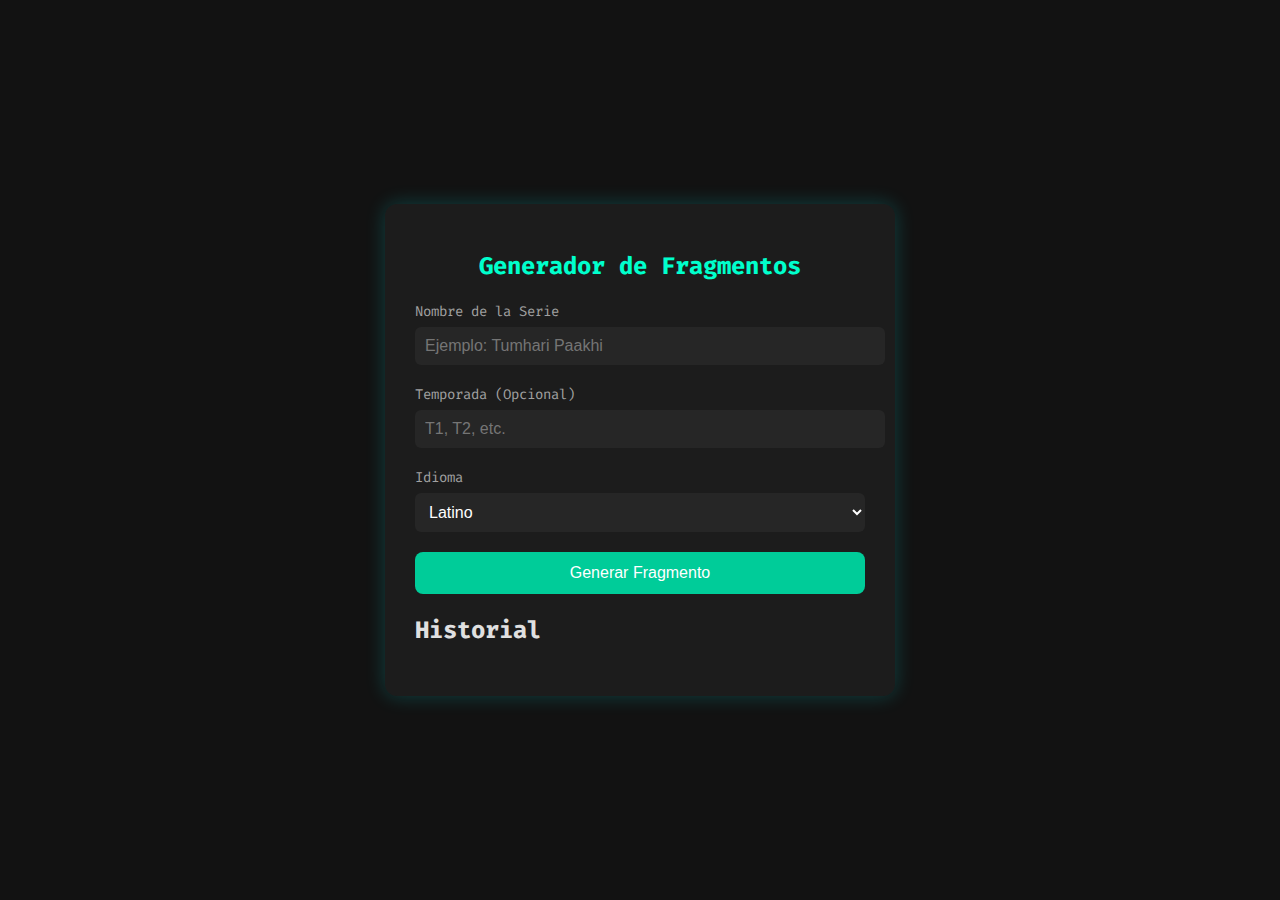
<file: index.html>
<!DOCTYPE html>
<html lang="es">
<head>
    <meta charset="UTF-8">
    <meta name="viewport" content="width=device-width, initial-scale=1.0">
    <title>Generador de Fragmentos</title>
    <link rel="stylesheet" href="https://cdnjs.cloudflare.com/ajax/libs/font-awesome/6.0.0-beta3/css/all.min.css">
    <link rel="stylesheet" href="https://fonts.googleapis.com/css2?family=Fira+Code:wght@400;700&display=swap">
    <style>
        body {
            background-color: #121212;
            color: #e0e0e0;
            font-family: 'Fira Code', monospace;
            display: flex;
            justify-content: center;
            align-items: center;
            height: 100vh;
            margin: 0;
        }
        .container {
            width: 450px;
            padding: 30px;
            background: #1c1c1c;
            border-radius: 12px;
            box-shadow: 0 0 20px rgba(0, 255, 255, 0.2);
        }
        h1 {
            text-align: center;
            color: #00ffcc;
            margin-bottom: 20px;
            font-size: 24px;
        }
        label {
            display: block;
            font-size: 14px;
            color: #a1a1a1;
            margin-bottom: 6px;
        }
        input, select {
            width: 100%;
            padding: 10px;
            border: none;
            border-radius: 6px;
            background: #262626;
            color: #fff;
            margin-bottom: 20px;
            font-size: 16px;
        }
        button {
            width: 100%;
            padding: 12px;
            background-color: #00cc99;
            border: none;
            border-radius: 8px;
            font-size: 16px;
            color: white;
            cursor: pointer;
            transition: background 0.3s ease;
        }
        button:hover {
            background-color: #00ffcc;
        }
        .copy-btn, .delete-btn {
            background: none;
            border: none;
            color: #00ffcc;
            cursor: pointer;
            font-size: 18px;
        }
        .delete-btn {
            color: #ff5050;
        }
        .historial-item {
            margin-top: 10px;
            padding: 12px;
            background: #2b2b2b;
            border-radius: 6px;
            display: flex;
            justify-content: space-between;
            align-items: center;
            color: #00ffcc;
        }
        .toast {
            visibility: hidden;
            position: fixed;
            bottom: 20px;
            left: 50%;
            transform: translateX(-50%);
            background-color: #00ffcc;
            color: #000;
            padding: 10px;
            border-radius: 8px;
            font-size: 14px;
        }
        .toast.show {
            visibility: visible;
            transition: visibility 0.3s ease, opacity 0.3s ease;
        }
    </style>
</head>
<body>
    <div class="container">
        <h1>Generador de Fragmentos</h1>
        
        <label for="nombre">Nombre de la Serie</label>
        <input type="text" id="nombre" placeholder="Ejemplo: Tumhari Paakhi">

        <label for="temporada">Temporada (Opcional)</label>
        <input type="number" id="temporada" placeholder="T1, T2, etc.">

        <label for="idioma">Idioma</label>
        <select id="idioma">
            <option value="Lat">Latino</option>
            <option value="Es">Español</option>
            <option value="Sub">Subtitulado</option>
        </select>
        
        <button onclick="generarFragmento()">Generar Fragmento</button>

        <div id="resultado"></div>
        <h2>Historial</h2>
        <div id="historial"></div>
    </div>

    <div id="toast" class="toast">Fragmento copiado</div>

    <script>
        let historial = JSON.parse(localStorage.getItem('historialFragmentos')) || [];

        // Función para corregir caracteres no válidos
        function corregirCaracteres(nombre) {
            const mapaCaracteres = { 'ñ': 'n', 'Ñ': 'N', 'á': 'a', 'é': 'e', 'í': 'i', 'ó': 'o', 'ú': 'u', 'Á': 'A', 'É': 'E', 'Í': 'I', 'Ó': 'O', 'Ú': 'U' };
            return nombre.split('').map(c => mapaCaracteres[c] || c).join('');
        }

        // Función para validar nombre de la serie
        function validarNombreSerie(nombre) {
            const regex = /^[a-zA-Z0-9\s-]+$/;
            return regex.test(nombre);
        }

        // Función para generar fragmento
        function generarFragmento() {
            let nombre = document.getElementById('nombre').value.trim();
            const temporada = document.getElementById('temporada').value;
            const idioma = document.getElementById('idioma').value;

            nombre = corregirCaracteres(nombre);

            if (!validarNombreSerie(nombre)) {
                alert('El nombre de la serie contiene caracteres no válidos.');
                return;
            }

            let fragmento = '#';
            if (temporada) fragmento += `T${temporada}-`;
            fragmento += nombre.split(' ').join('-') + '-' + idioma;

            // Verificar si el fragmento ya existe
            if (historial.includes(fragmento)) {
                alert('Este fragmento ya fue generado.');
                return;
            }

            // Mostrar el fragmento
            const resultado = document.getElementById('resultado');
            resultado.innerHTML = fragmento + 
                '<button class="copy-btn" onclick="copiarAlPortapapeles(\'' + fragmento + '\')"><i class="fas fa-copy"></i></button>';

            // Guardar en el historial
            historial.push(fragmento);
            localStorage.setItem('historialFragmentos', JSON.stringify(historial));

            actualizarHistorial();
        }

        // Función para copiar al portapapeles
        function copiarAlPortapapeles(texto) {
            navigator.clipboard.writeText(texto).then(function () {
                mostrarToast('Fragmento copiado');
            });
        }

        // Función para actualizar el historial
        function actualizarHistorial() {
            const historialDiv = document.getElementById('historial');
            historialDiv.innerHTML = historial.map(item => `
                <div class="historial-item">${item} 
                    <button class="copy-btn" onclick="copiarAlPortapapeles('${item}')"><i class="fas fa-copy"></i></button>
                    <button class="delete-btn" onclick="eliminarFragmento('${item}')"><i class="fas fa-trash-alt"></i></button>
                </div>
            `).join('');
        }

        // Función para eliminar un fragmento del historial
        function eliminarFragmento(fragmento) {
            historial = historial.filter(item => item !== fragmento);
            localStorage.setItem('historialFragmentos', JSON.stringify(historial));
            actualizarHistorial();
        }

        // Mostrar mensaje flotante (toast)
        function mostrarToast(mensaje) {
            const toast = document.getElementById('toast');
            toast.innerText = mensaje;
            toast.classList.add('show');
            setTimeout(() => toast.classList.remove('show'), 2000);
        }

        // Cargar historial al inicio
        actualizarHistorial();
    </script>
</body>
</html>
</file>
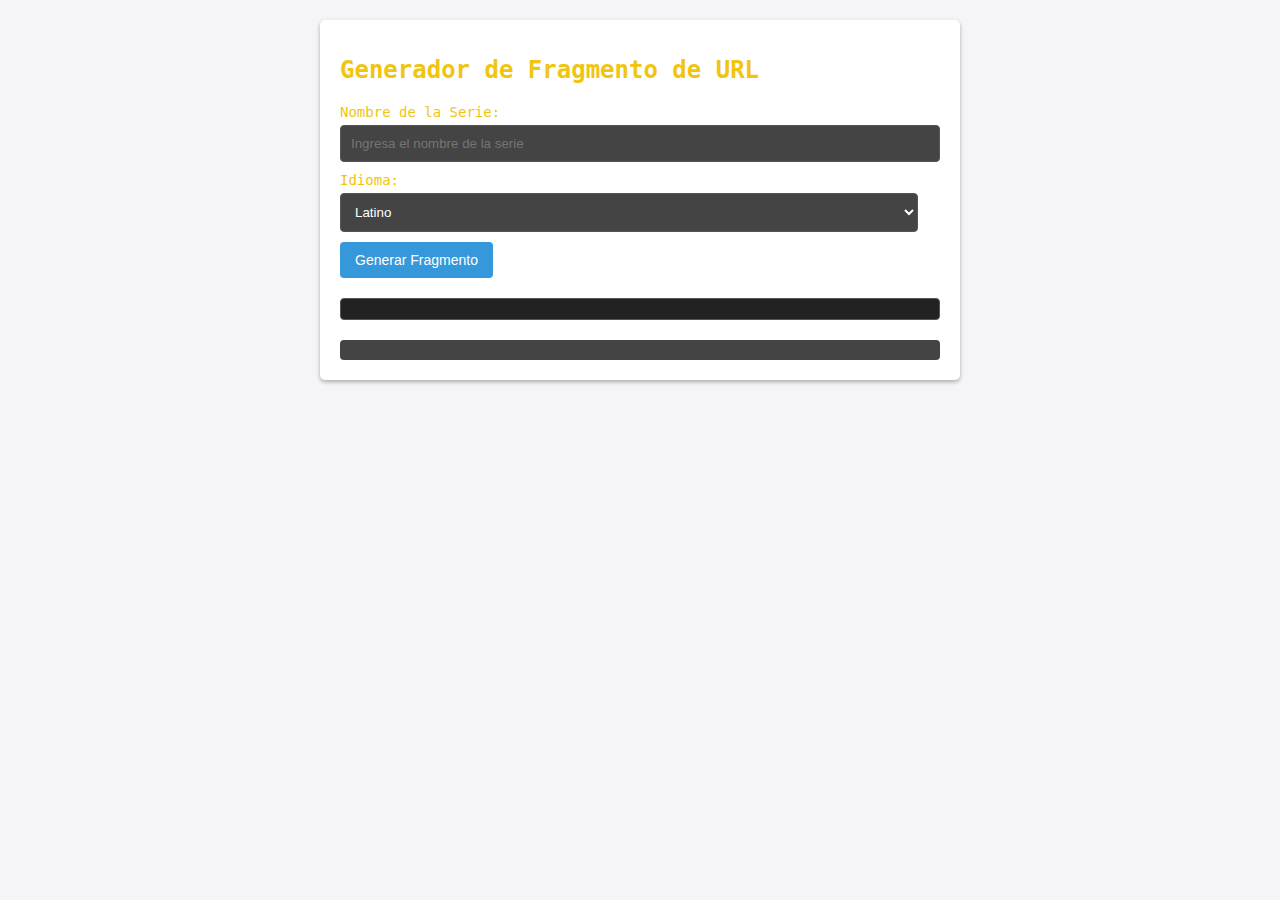
<file: generador_fragmento.html>
<!DOCTYPE html>
<html lang="es">
<head>
    <meta charset="UTF-8">
    <meta name="viewport" content="width=device-width, initial-scale=1.0">
    <title>Generador de Fragmento de URL</title>
    <style>
        body {
            font-family: Consolas, monospace;
            margin: 0;
            padding: 20px;
            background-color: #2e2e2e;
            color: #ccc;
        }
        .container {
            max-width: 600px;
            margin: auto;
            padding: 20px;
            background: #333;
            border-radius: 5px;
            box-shadow: 0 2px 4px rgba(0, 0, 0, 0.3);
        }
        h1 {
            font-size: 24px;
            margin-bottom: 20px;
            color: #f1c40f;
        }
        label {
            display: block;
            margin-bottom: 5px;
            font-size: 14px;
            color: #f1c40f;
        }
        input[type="text"], select {
            width: calc(100% - 22px);
            padding: 10px;
            margin-bottom: 10px;
            border: 1px solid #555;
            border-radius: 4px;
            background: #444;
            color: #fff;
        }
        button {
            background-color: #3498db;
            color: #fff;
            border: none;
            padding: 10px 15px;
            font-size: 14px;
            cursor: pointer;
            border-radius: 4px;
            transition: background-color 0.3s, transform 0.2s;
        }
        button:hover {
            background-color: #2980b9;
        }
        button:active {
            transform: scale(0.98);
        }
        #resultado {
            margin-top: 20px;
            padding: 10px;
            background: #222;
            border: 1px solid #555;
            border-radius: 4px;
            font-size: 14px;
        }
        .error {
            color: #e74c3c;
        }
        #historial {
            margin-top: 20px;
            background: #444;
            padding: 10px;
            border-radius: 4px;
            color: #ccc;
        }
        @media (prefers-color-scheme: dark) {
            body {
                background-color: #1e1e1e;
                color: #ccc;
            }
            .container {
                background-color: #2e2e2e;
            }
        }
        @media (prefers-color-scheme: light) {
            body {
                background-color: #f4f4f9;
                color: #333;
            }
            .container {
                background-color: #fff;
            }
        }
    </style>
</head>
<body>
    <div class="container">
        <h1>Generador de Fragmento de URL</h1>
        <form id="formulario">
            <label for="nombre">Nombre de la Serie:</label>
            <input type="text" id="nombre" placeholder="Ingresa el nombre de la serie" maxlength="50" required>

            <label for="idioma">Idioma:</label>
            <select id="idioma" required>
                <option value="Lat">Latino</option>
                <option value="Es">Español</option>
                <option value="Sub">Subtitulado</option>
            </select>

            <button type="button" onclick="generarFragmento()">Generar Fragmento</button>
        </form>

        <div id="resultado"></div>
        <div id="historial"></div>
    </div>

    <script>
        let historial = [];

        // Validación en tiempo real
        document.getElementById('nombre').addEventListener('input', function () {
            var nombre = this.value.trim();
            var resultado = document.getElementById('resultado');

            if (nombre.length > 50) {
                resultado.innerHTML = '<span class="error">El nombre no puede exceder los 50 caracteres.</span>';
            } else {
                resultado.innerHTML = '';
            }
        });

        // Función para generar el fragmento
        function generarFragmento() {
            var nombre = document.getElementById('nombre').value.trim();
            var idioma = document.getElementById('idioma').value;
            var resultado = document.getElementById('resultado');

            if (nombre === '') {
                resultado.innerHTML = '<span class="error">Por favor, ingresa el nombre de la serie.</span>';
                return;
            }
            if (nombre.length > 50) {
                resultado.innerHTML = '<span class="error">El nombre de la serie no puede exceder los 50 caracteres.</span>';
                return;
            }

            // Reemplazar espacios con guiones medios
            var nombreFormateado = nombre.replace(/\s+/g, '-');
            var fragmento = '#' + nombreFormateado + '-' + idioma;

            // Guardar en el historial
            historial.push(fragmento);
            guardarSerie(nombreFormateado);
            actualizarHistorial();

            resultado.innerText = 'Fragmento generado: ' + fragmento;
        }

        // Actualizar y mostrar el historial
        function actualizarHistorial() {
            var historialDiv = document.getElementById('historial');
            historialDiv.innerHTML = '<strong>Historial:</strong><br>' + historial.join('<br>');
        }

        // Guardar el nombre de la serie en el almacenamiento local
        function guardarSerie(nombre) {
            let seriesGuardadas = JSON.parse(localStorage.getItem('seriesGuardadas')) || [];
            if (!seriesGuardadas.includes(nombre)) {
                seriesGuardadas.push(nombre);
                localStorage.setItem('seriesGuardadas', JSON.stringify(seriesGuardadas));
            }
        }
    </script>
</body>
</html>
</file>
